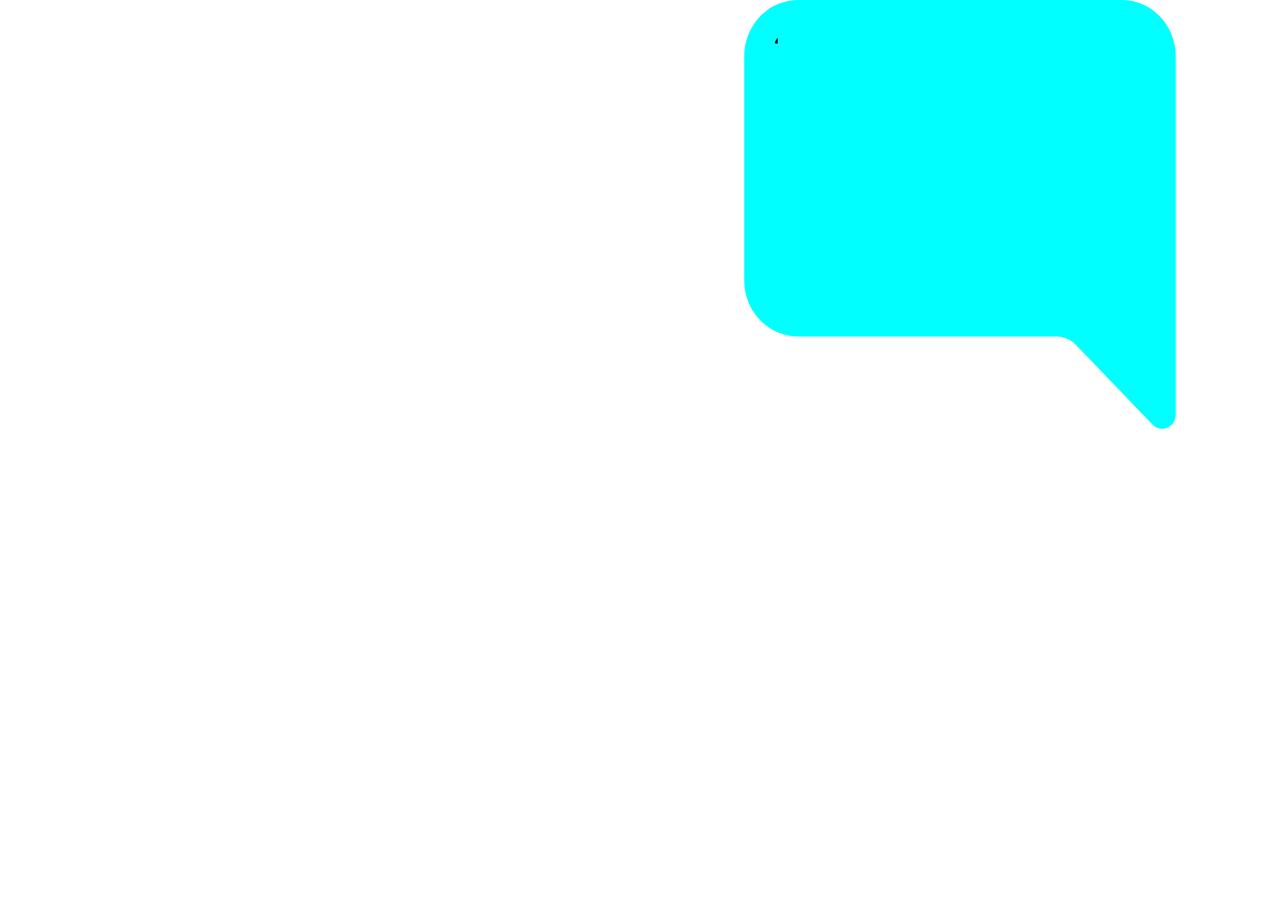
<file: Home Pages/battlepeer-dribble/index.html>
<!DOCTYPE html>
<html lang="en">
  <head>
    <meta charset="UTF-8" />
    <meta http-equiv="X-UA-Compatible" content="IE=edge" />
    <meta name="viewport" content="width=device-width, initial-scale=1.0" />
    <link rel="stylesheet" href="./style.css" />
    <title>Document</title>
  </head>
  <body>
    <section>
      <div class="container">
        <svg width="163" height="170" viewBox="0 0 163 170" fill="none" xmlns="http://www.w3.org/2000/svg" class="chat-logo">
            <g id="chat-right-icon">
            <g id="chat-inner">
            <path d="M155 10H12.1233L6 16.4V110.267L12.1233 123.067H123.363L155 154V10Z" fill="white"/>
            <path d="M12.1233 16.4V10M12.1233 10H155V154L123.363 123.067H12.1233L6 110.267V16.4L12.1233 10Z" stroke="black"/>
            </g>
            <path id="chat-outer" d="M20.375 10.5932C17.6731 10.5932 15.0819 11.7092 13.1713 13.6958C11.2608 15.6824 10.1875 18.3768 10.1875 21.1863V105.932C10.1875 108.741 11.2608 111.435 13.1713 113.422C15.0819 115.409 17.6731 116.525 20.375 116.525H118.032C123.436 116.526 128.617 118.759 132.438 122.732L152.812 143.919V21.1863C152.812 18.3768 151.739 15.6824 149.829 13.6958C147.918 11.7092 145.327 10.5932 142.625 10.5932H20.375ZM142.625 0C148.029 0 153.211 2.23212 157.032 6.20533C160.853 10.1785 163 15.5674 163 21.1863V156.705C163 157.753 162.701 158.777 162.14 159.648C161.58 160.519 160.784 161.198 159.852 161.598C158.921 161.999 157.896 162.103 156.908 161.897C155.919 161.692 155.012 161.186 154.3 160.444L125.235 130.222C123.325 128.235 120.734 127.118 118.032 127.118H20.375C14.9712 127.118 9.78875 124.886 5.9677 120.913C2.14665 116.939 0 111.551 0 105.932V21.1863C0 15.5674 2.14665 10.1785 5.9677 6.20533C9.78875 2.23212 14.9712 0 20.375 0L142.625 0Z" fill="#AC2E2E"/>
            </g>
            </svg>
            
            
      </div>
    </section>
  </body>
</html>
</file>
<file: Home Pages/battlepeer-dribble/style.css>
*{
    margin: 0;
}

.container{
    display: flex;
    justify-content: right;
}

.container .chat-logo{
    width: 50%;
    height: 50vh;

}
#chat-inner{
    fill: aqua;
    background: url(https://www.transparentpng.com/thumb/happy-person/VJdvLa-download-happy-blackman-png.png)

    
}
#chat-outer{
    fill: aqua;
}
</file>
